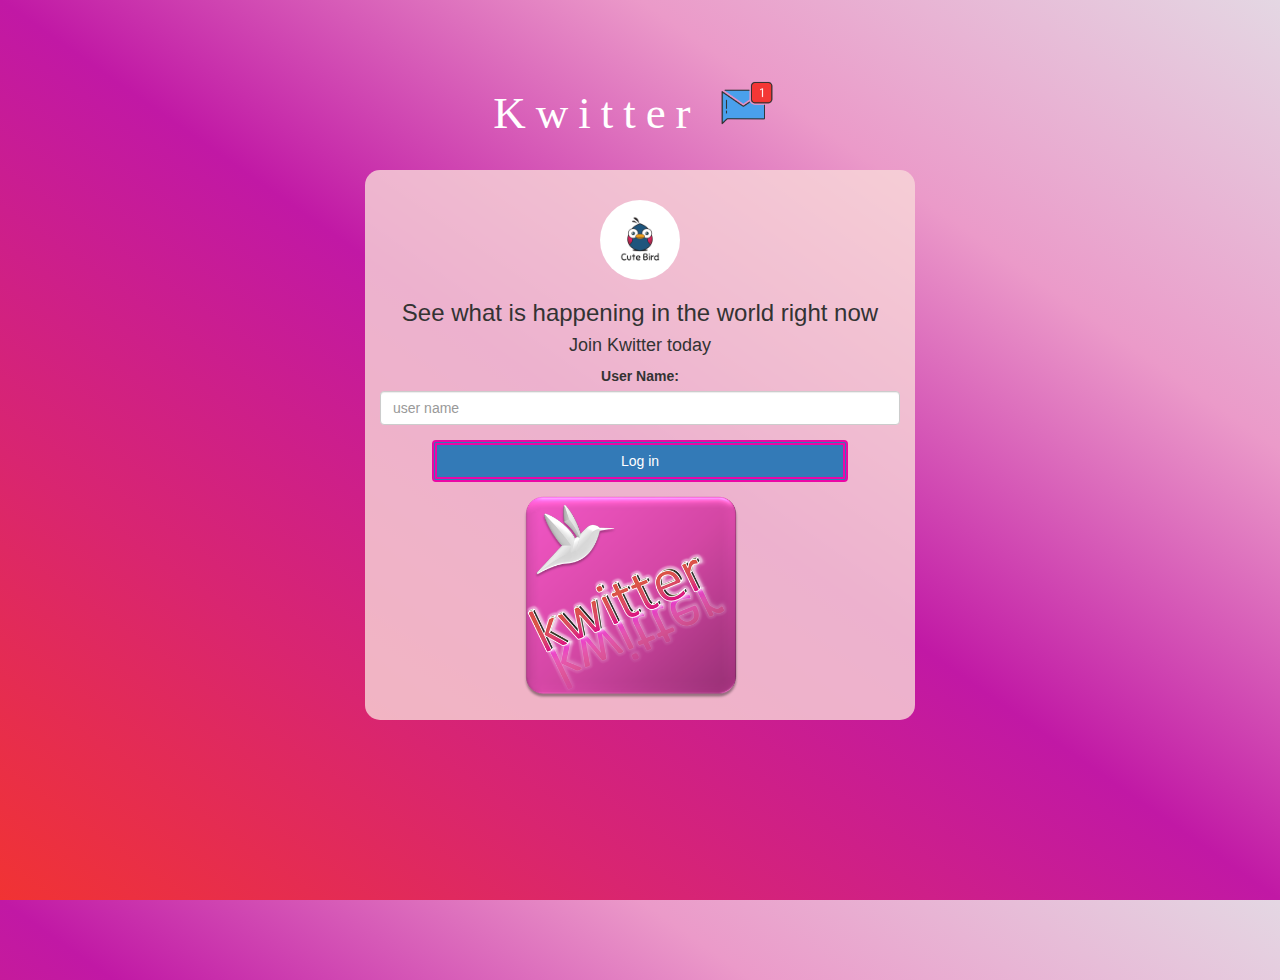
<file: index.html>
<!DOCTYPE html>
<html>
<head>
	<title>Kwitter</title>
<link href="https://fonts.googleapis.com/css?family=Yeon+Sung&display=swap" rel="stylesheet"><meta name="viewport" content="width=device-width, initial-scale=1">

<link rel="stylesheet" href="https://maxcdn.bootstrapcdn.com/bootstrap/3.4.0/css/bootstrap.min.css">
<script src="https://ajax.googleapis.com/ajax/libs/jquery/3.4.1/jquery.min.js"></script>
<script src="https://maxcdn.bootstrapcdn.com/bootstrap/3.4.0/js/bootstrap.min.js"></script>

<link rel="stylesheet" type="text/css" href="style.css">
<script src="kwitter.js"></script>
</head>
<body>
<center>
	<h1 class="header">	
		Kwitter	<sup>
	<img src="m2.png">
	</sup>
</h1>
	<div class="col-lg-4 col-md-6 col-sm-6 col-xs-11 login_div">
	<img src="logo.png" class="logo">
		<h3 >See what is happening in the world right now</h3>
		<h4 >Join Kwitter today</h4>
		<div class="form-group">
		  <label >User Name:</label>
		<input type="text" id="user_name" class="form-control" placeholder="user name">
		</div>
		<button id="login_button" class="btn btn-primary" onclick="addUser()">Log in</button>
		<br><br>
		<img id="img1" src="kwitter.png">
	</div>

</center>
</body>
</html>
</file>
<file: style.css>
html, body
{
  height: 100%;
  margin: 0;
}

body
{
background-image: linear-gradient(to right top, #f13333, #d92570, #c118a5, #eb9ac9, #e4d7e3);
}

.header
{
	color: white;
	font-family: 'cursive';
	font-size: 45px;
	letter-spacing: 10px;
	margin-top: 80px;
}
.header img
{
	width: 80px;
	margin-left: -15px;
}

.login_div
{
	background: rgba(248, 216, 216, 0.8);float: none;border-radius: 15px;
	width: 550px;
	height: 550px;	
	text-align: center;
}
.login_div:hover{
	background-color: rgb(240, 163, 169);
	width: 550px;
}


.logo
{
	width: 80px;margin-top: 30px;border-radius: 40px;
}

#login_button
{
	width: 80%;
	border-color: rgb(235, 7, 166);
	border-style:double;
	border-width: 5px;
}
#login_button:hover{
	background-color: rgb(212, 108, 181);
}
.room_name
{
	cursor: pointer;
	font-size: 20px;
}


#logout
{
	font-size: 20px; float: right;
}


#output
{
	padding: 10px; width:80%;background: rgba(0, 0, 0, 0.8);border-radius: 05px;
}

.input_div_room_page
{
	width: 80%;
}

.input_div label
{
	color: rgb(45, 3, 70);font-size: 20px;
}


.input_div_message_page
{
	position: fixed;
	bottom: 0px;
	width: 100%;
	background: rgba(255,255,255,0.8);
}
.input_div_message_page label
{
	color: black;
}
.input_div_message_page #msg
{
	width: 80%;
}

.input_div_message_page button
{
	margin-top: 15px;
	width: 50%; 
}
input:hover{
	background-color: rgb(238, 14, 145);
}
.color_white
{
	color: white
}

.user_tick
{
	width:20px;
}
.message_h4
{
	padding-left:5px;color:grey;
}
#img1{
	height: 300px;
	margin-top: -10px;
}
</file>
